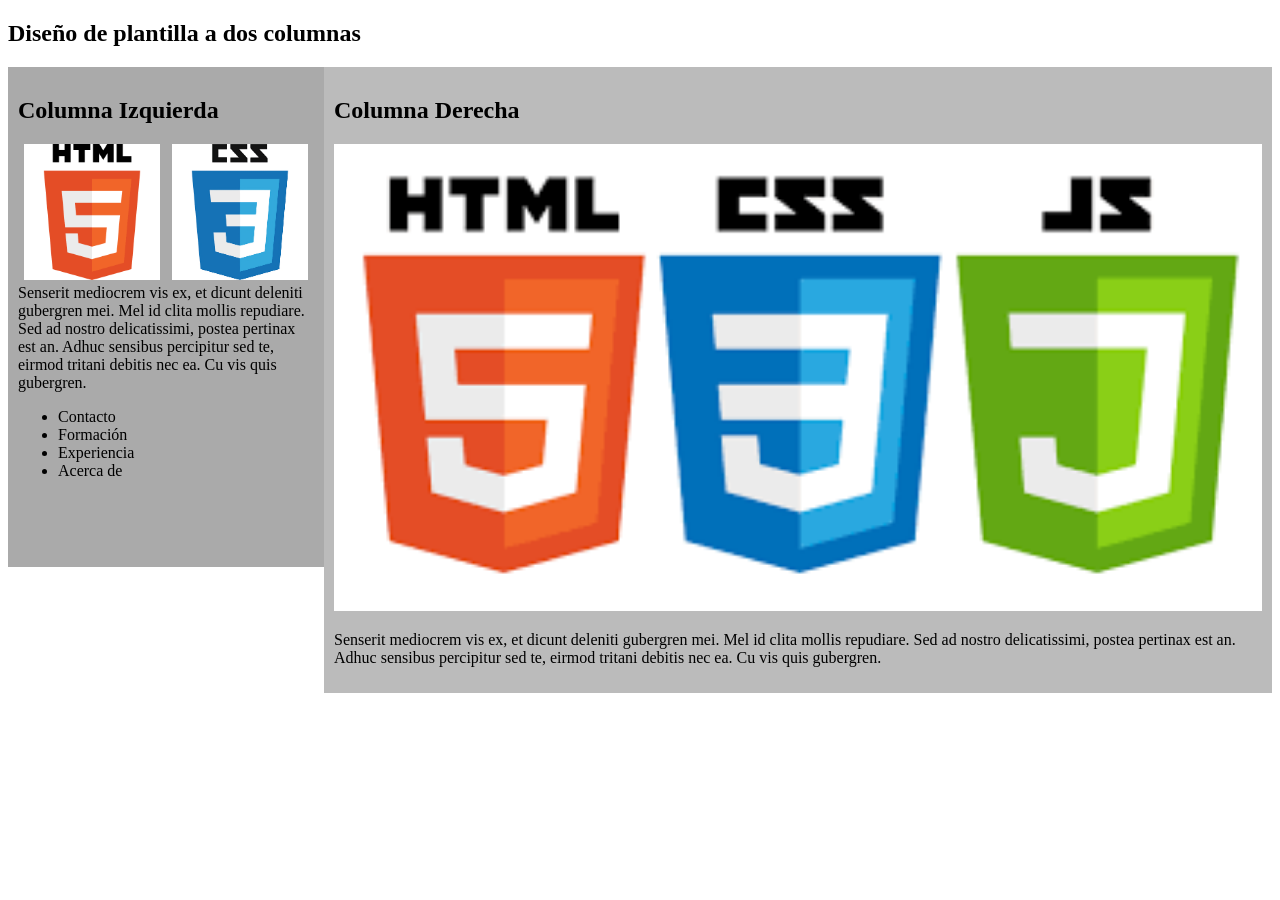
<file: index.html>
<!DOCTYPE html>
<html lang="en">
<head>
    <meta charset="UTF-8">
    <meta http-equiv="X-UA-Compatible" content="IE=edge">
    <meta name="viewport" content="width=device-width, initial-scale=1.0">
    <title>CV Dos columnas</title>

   <!-- Hoja de estilo -->
   <link rel="stylesheet" href="2c-template.css">    

</head>
<body>
    
    <h2>Diseño de plantilla a dos columnas</h2>

    <div class="fila">
      <div id="c1" class="columna izquierda">
        <h2>Columna Izquierda</h2>

        <div class="iresponsive">
            <img id="imghtml" src="html5.png" alt="html5" width="200" height="200">
        </div>

        <div class="iresponsive">
            <img id="imgcss" src="css.png" alt="css" width="200" height="200">
        </div>

        <p>Senserit mediocrem vis ex, et dicunt deleniti gubergren mei. Mel id clita mollis repudiare. 
            Sed ad nostro delicatissimi, postea pertinax est an. Adhuc sensibus percipitur sed te, 
            eirmod tritani debitis nec ea. Cu vis quis gubergren.
        </p>
        <ul>
            <li>Contacto</li>
            <li>Formación</li>
            <li>Experiencia</li>
            <li>Acerca de</li>
        </ul>
      </div>
      <div id="c2" class="columna derecha">
        <h2>Columna Derecha</h2>
        <img src="web-tech.png" alt="Tecnologías web">
        <p>Senserit mediocrem vis ex, et dicunt deleniti gubergren mei. Mel id clita mollis repudiare. 
            Sed ad nostro delicatissimi, postea pertinax est an. Adhuc sensibus percipitur sed te, 
            eirmod tritani debitis nec ea. Cu vis quis gubergren.
        </p>
      </div>
    </div>

</body>
</html>
</file>
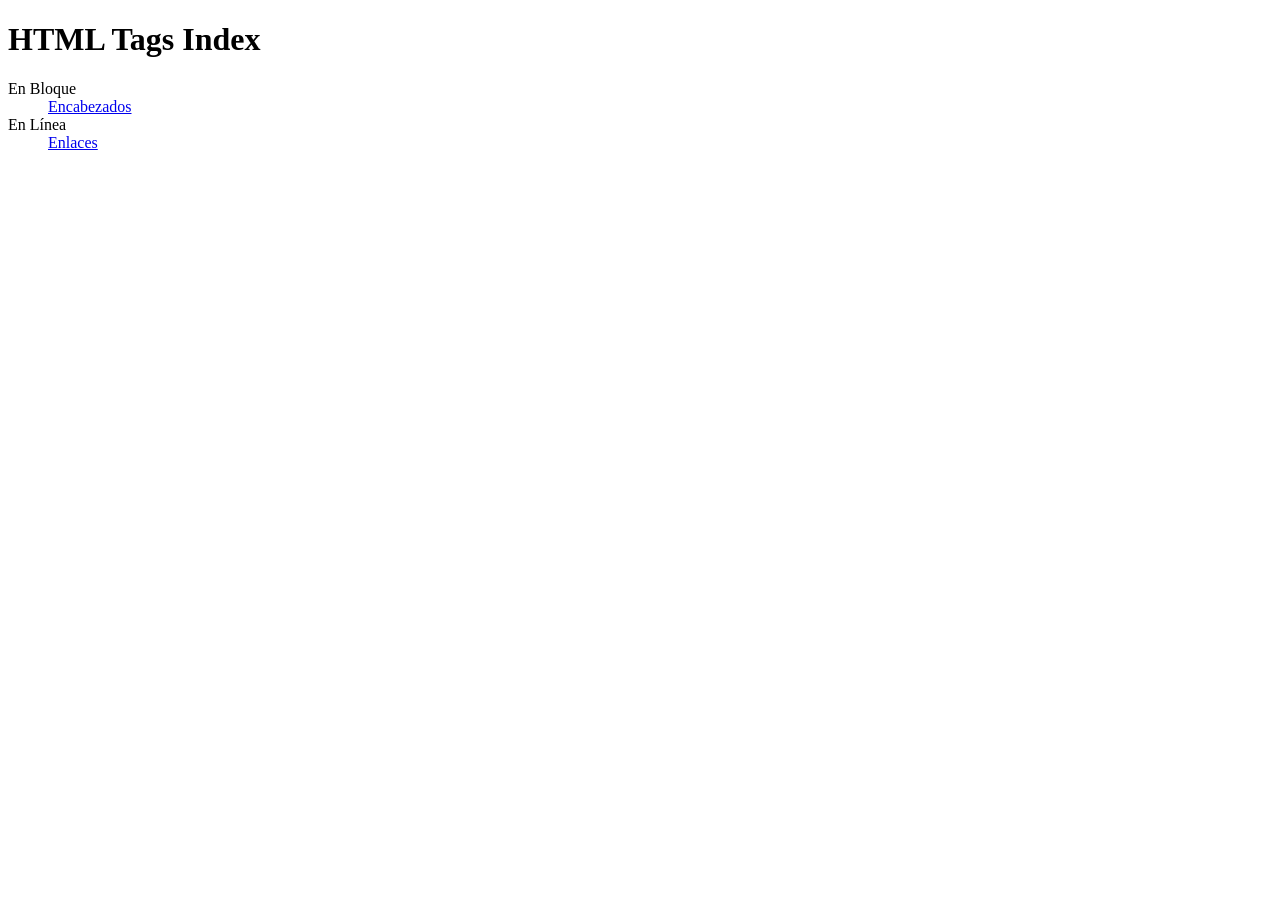
<file: P1/S2/index.html>
<!DOCTYPE html>
<html lang="en">
<head>
    <meta charset="UTF-8">
    <meta name="viewport" content="width=device-width, initial-scale=1.0">
    <title>HTML Index</title>
</head>
<body>
    <h1>HTML Tags Index</h1>
    <dl>
        <dt>En Bloque</dt>
        <dd><a href="https://jesusgpa.github.io/2025-2026-CSAAI-Practicas/P1/S1/encabezados.html">Encabezados</a></dd>
        <dt>En Línea</dt>
        <dd><a href="https://jesusgpa.github.io/2025-2026-CSAAI-Practicas/P1/S1/links.html">Enlaces</a></dd>
    </dl>
</body>
</html>
</file>
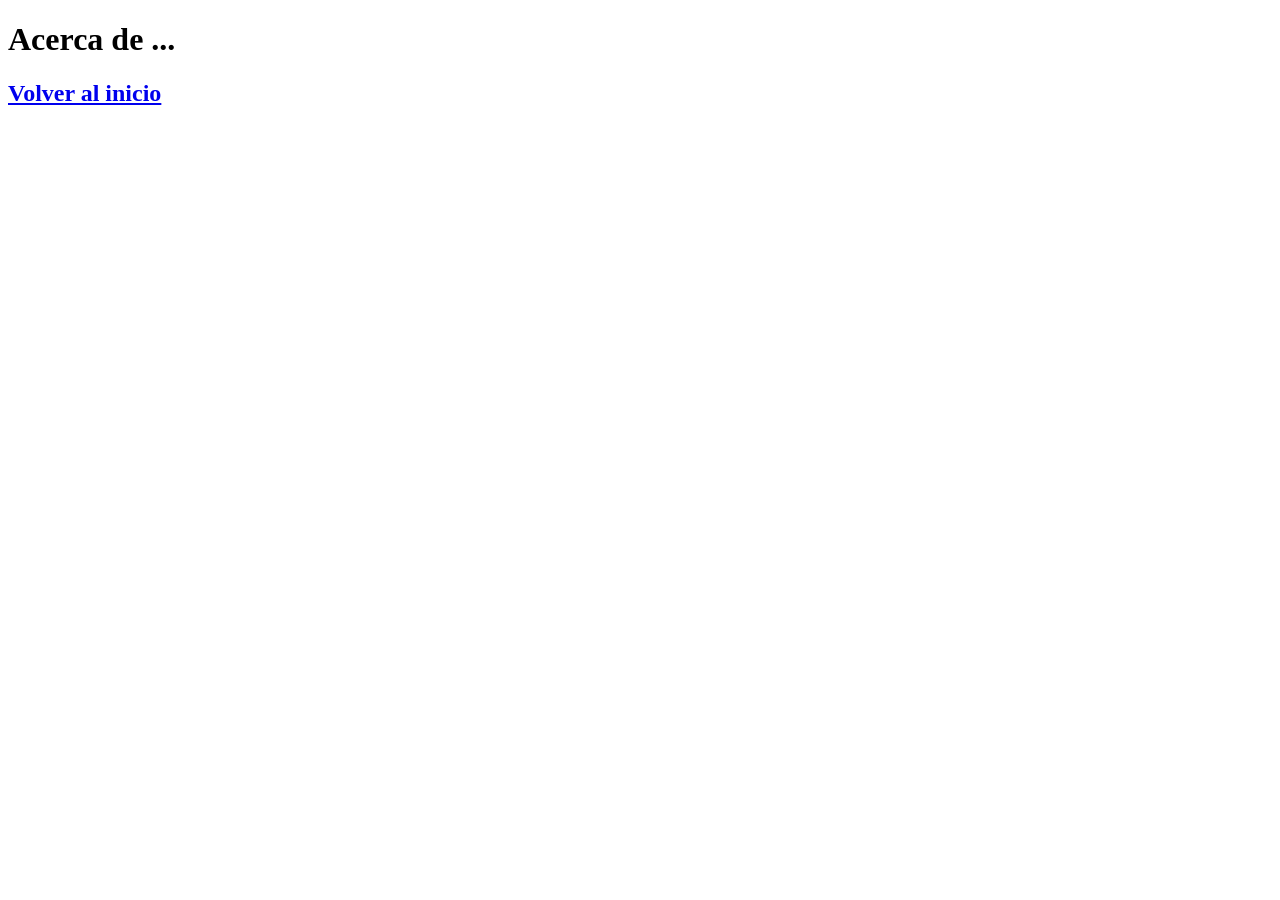
<file: P1/about.html>
<!DOCTYPE html>
<html lang="en">
<head>
    <meta charset="UTF-8">
    <meta name="viewport" content="width=device-width, initial-scale=1.0">
    <link rel="icon" type="image/x-icon" href="favicon.ico">
    <title>Acerca de</title>
</head>
<body>
    <h1>Acerca de ...</h1>
    <h2><a href="https://jesusgpa.github.io/2025-2026-CSAAI-Practicas/P1/">Volver al inicio</a></h2>
</body>
</html>
</file>
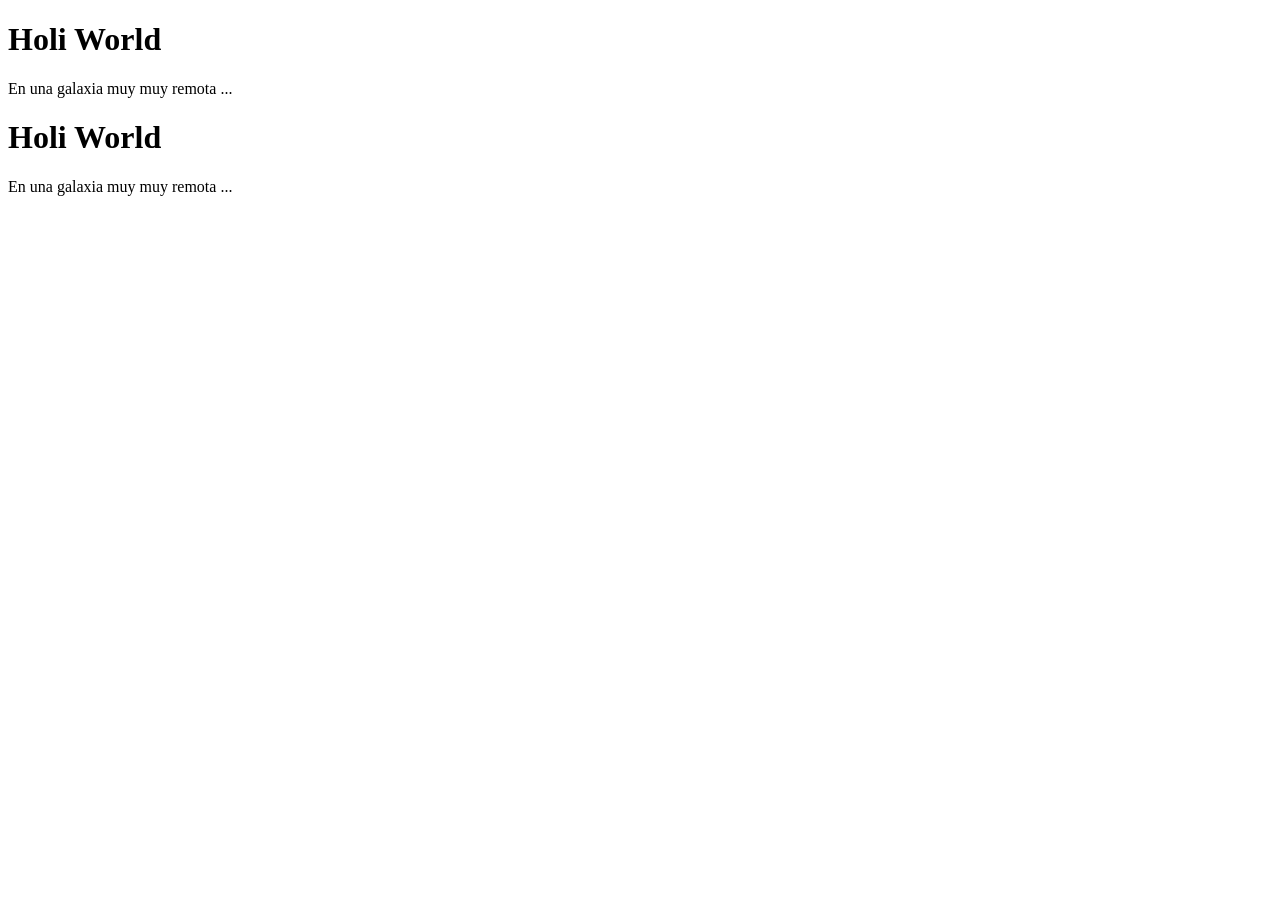
<file: P1/L1/hola-mundo-zero.html>
<!DOCTYPE html>
<!-- Comentario -->

<html>
<head>
    <meta charset="utf-8">
    <title>Zero Hello</title>
</head>
<body>
    <h1>Holi World</h1>
    <p>En una galaxia muy muy remota ... </p>

    <h1>Holi World</h1>
    <p>En una galaxia muy muy remota ... </p>
</body>

</html>

<!--
<h1>Hola</h1>
-->

<!-- ñlakdjfñlaksdjf
asdfasdf
asdfasdfasdf

sadfasdffd -->
</file>
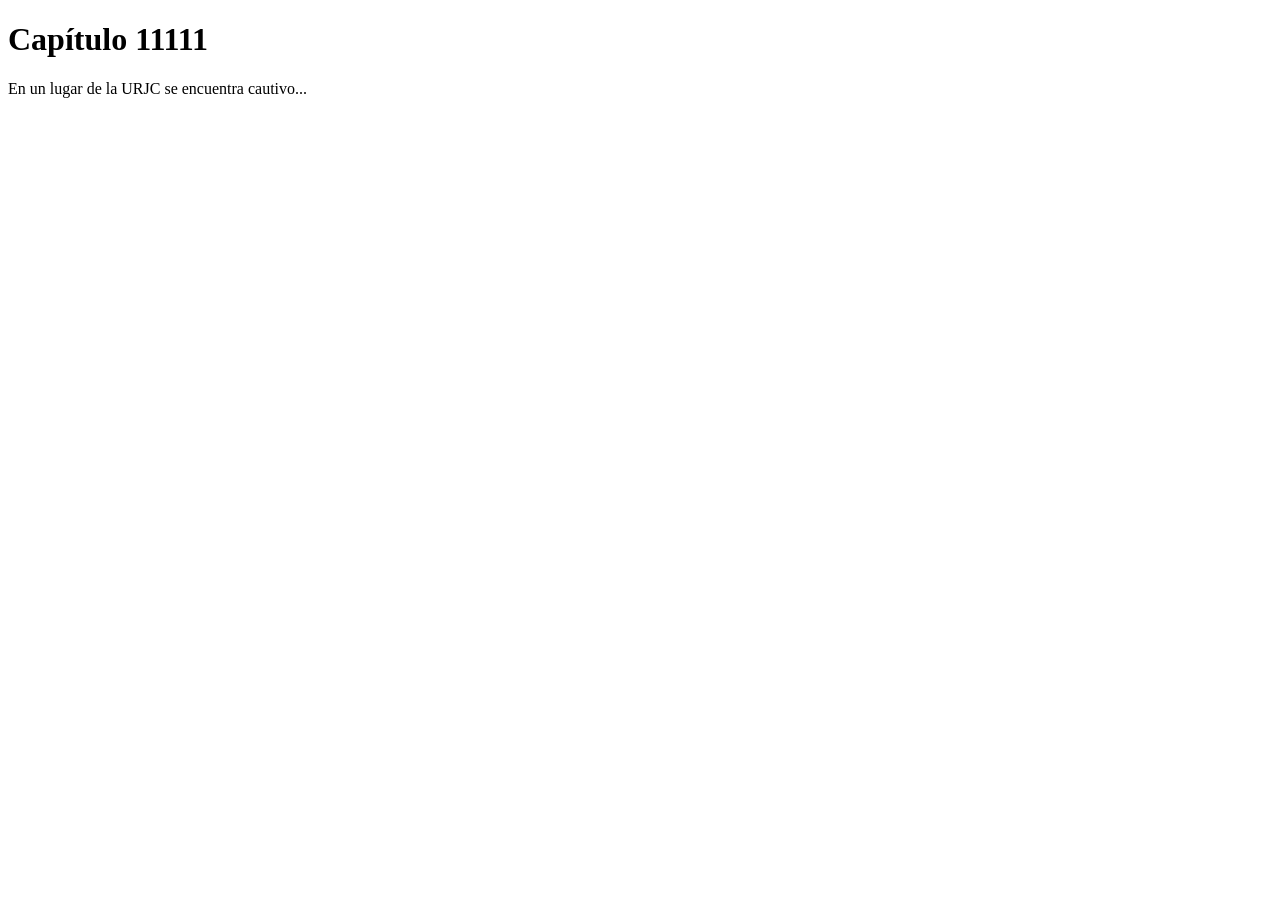
<file: P1/L1/hola-mundo.html>
<!DOCTYPE html>
<!-- Esto es un comentario -->

<html>
  <head>
    <meta charset="utf-8">
    <title>Ejemplo HTML</title>
  </head>

  <body>
    <h1>Capítulo 11111</h1>
    <p>En un lugar de la URJC se encuentra cautivo...</p>
  </body>
</html>
</file>
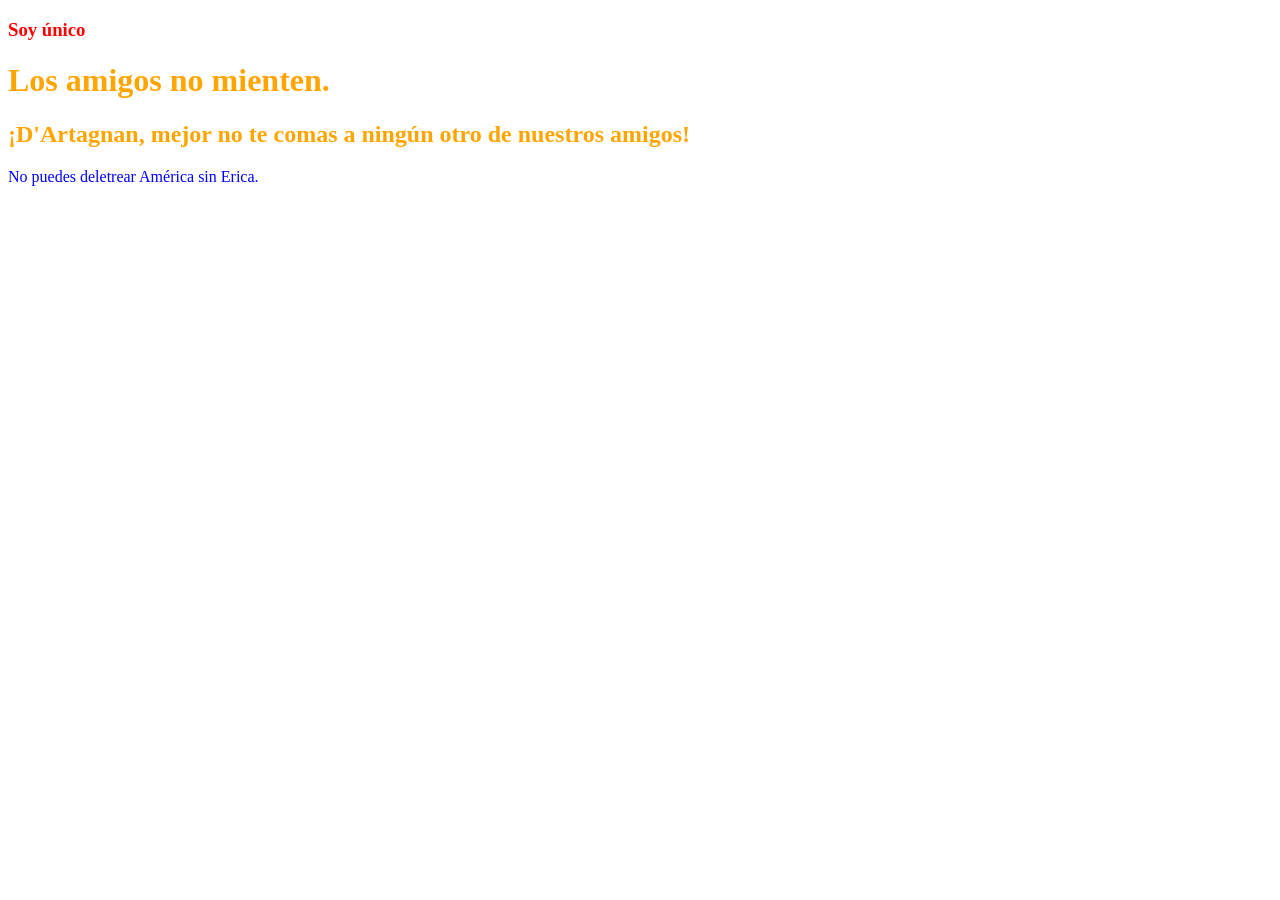
<file: P1/L2/ejercicio-01.html>
<!DOCTYPE html>
<html>
  <head>
    <meta charset="utf-8">
    <meta http-equiv="X-UA-Compatible" content="IE=edge">
    <meta name="viewport" content="width=device-width, initial-scale=1.0">
    <title>Ejercicio 1</title>
    <link rel="stylesheet" href="Ej-01.css">
  </head>

  <body>
    <h3 id="unico">Soy único</h3>
    <h1 class="resaltado">Los amigos no mienten.</h1>
    <h2 class="resaltado">¡D'Artagnan, mejor no te comas a ningún otro de nuestros amigos!</h2>
    <p>No puedes deletrear América sin Erica.</p>
  </body>
</html>
</file>
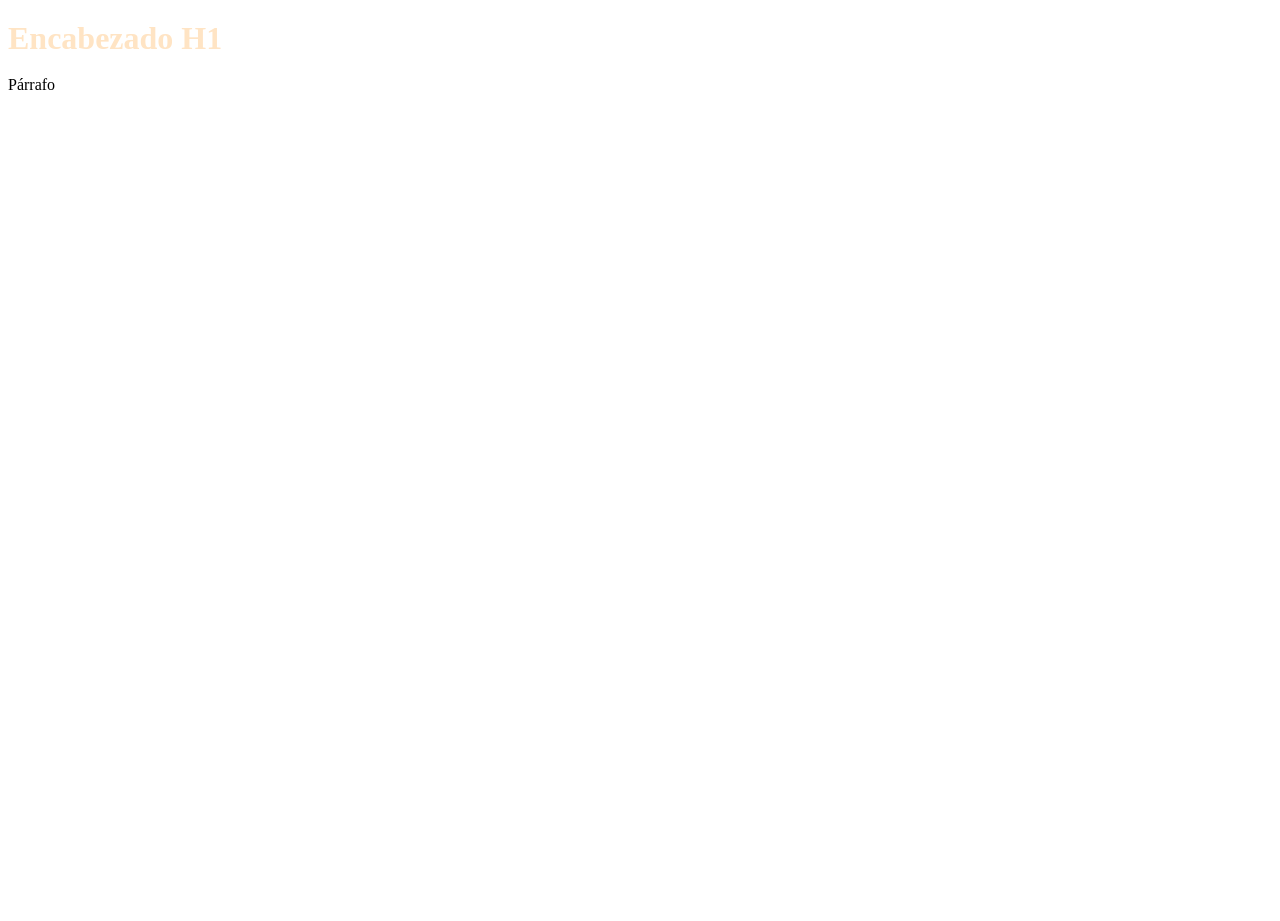
<file: P1/L2/holi-ext-css.html>
<!DOCTYPE html>
<html>
  <head>
    <meta charset="utf-8">
    <meta http-equiv="X-UA-Compatible" content="IE=edge">
    <meta name="viewport" content="width=device-width, initial-scale=1.0">
    <title>Ejemplo 3</title>

    <!--Hoja de estilo externa -->
    <link rel="stylesheet" href="03-hello-reset.css">
  </head>

  <body>
    <h1>Encabezado H1</h1>
    <p>Párrafo</p>
  </body>
</html>
</file>
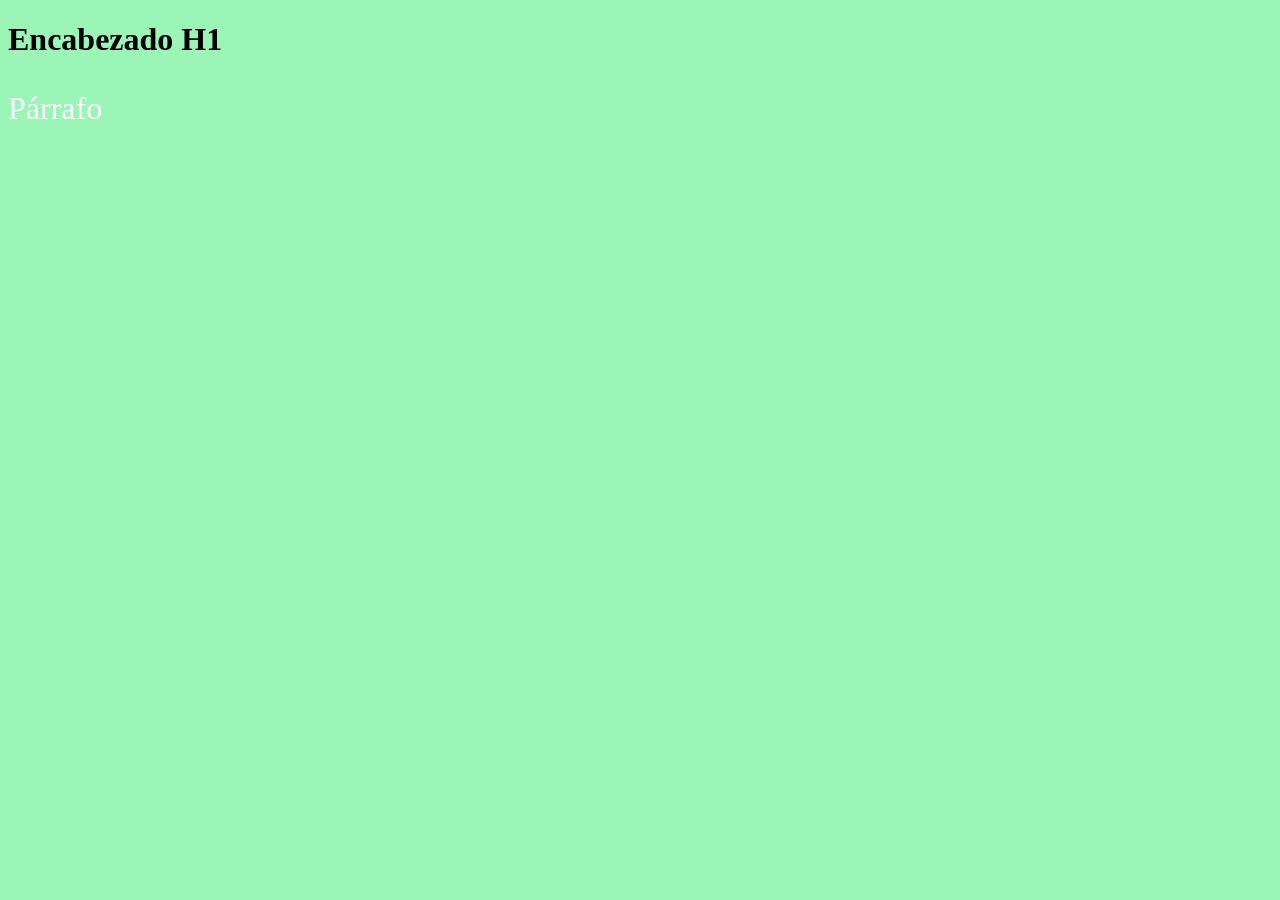
<file: P1/L2/holi-inline-css.html>
<!DOCTYPE html>
<html lang="en">
<head>
  <meta charset="UTF-8">
  <meta http-equiv="X-UA-Compatible" content="IE=edge">
  <meta name="viewport" content="width=device-width, initial-scale=1.0">
  <title>Ejemplo 1</title>
</head>
<body>
   <!-- Estilo añadido al cuerpo del documento -->
   <body style="background-color: #9BF5B7;">

    <!-- Estilo añadido al encabezado -->
    <h1 style="color:#000000">Encabezado H1</h1>

    <!-- Estilo añadido a este párrafo -->
    <p style="color:#ffffff;font-size: 32px;">Párrafo</p>
</body>
</html>
</file>
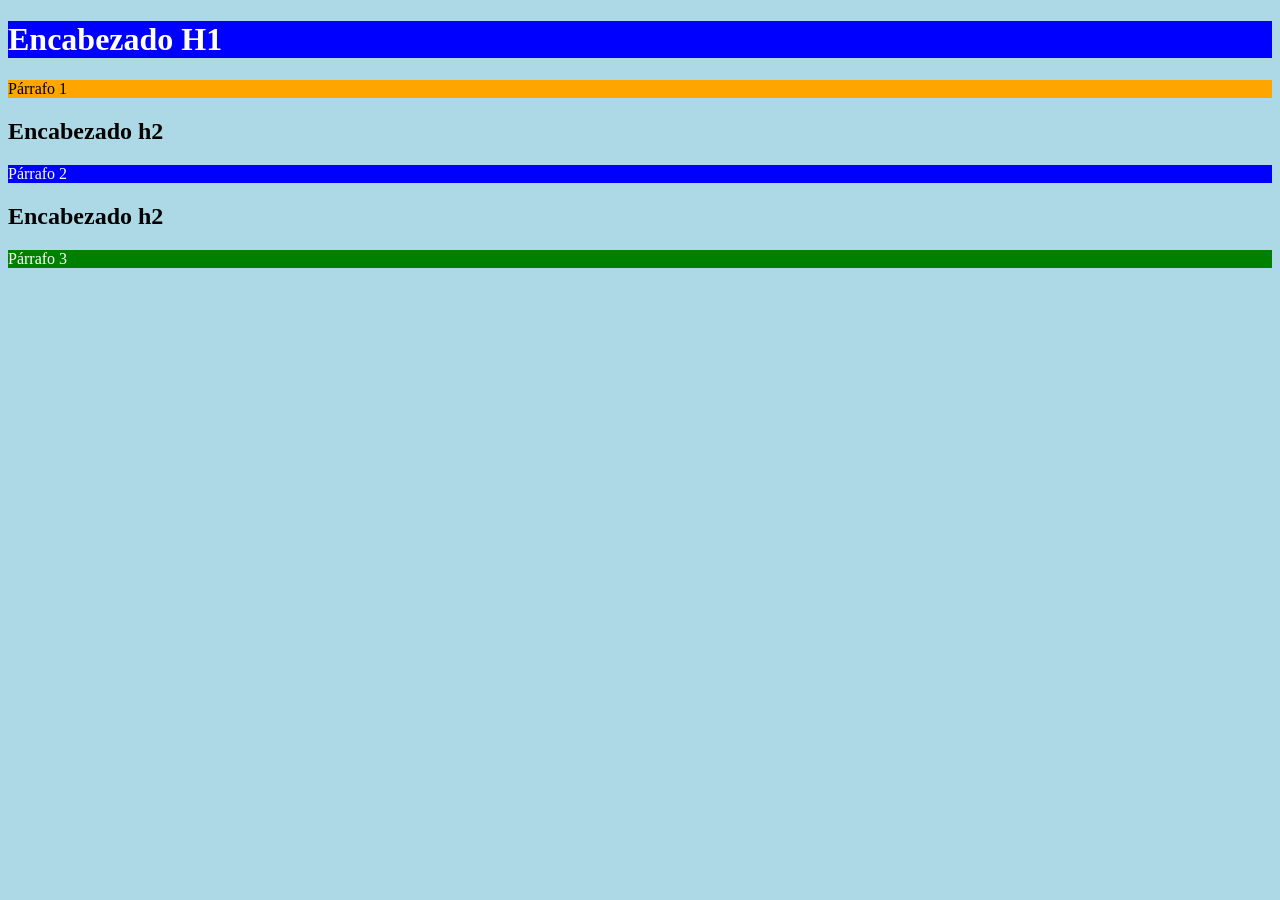
<file: P1/L2/selectores.html>
<!DOCTYPE html>
<html>
  <head>
    <meta charset="utf-8">
    <meta http-equiv="X-UA-Compatible" content="IE=edge">
    <meta name="viewport" content="width=device-width, initial-scale=1.0">
    <title>Ejemplo 4</title>
    
    <!--Hoja de estilo externa -->
    <link rel="stylesheet" href="04-sel-etiqueta.css">
  </head>

  <body>
    <h1 class="migrupo">Encabezado H1</h1>
    <p>Párrafo 1</p>
    <h2>Encabezado h2</h2>
    <p class="migrupo">Párrafo 2</p>
    <h2>Encabezado h2</h2>
    <p id="especial">Párrafo 3</p>
  </body>
</html>
</file>
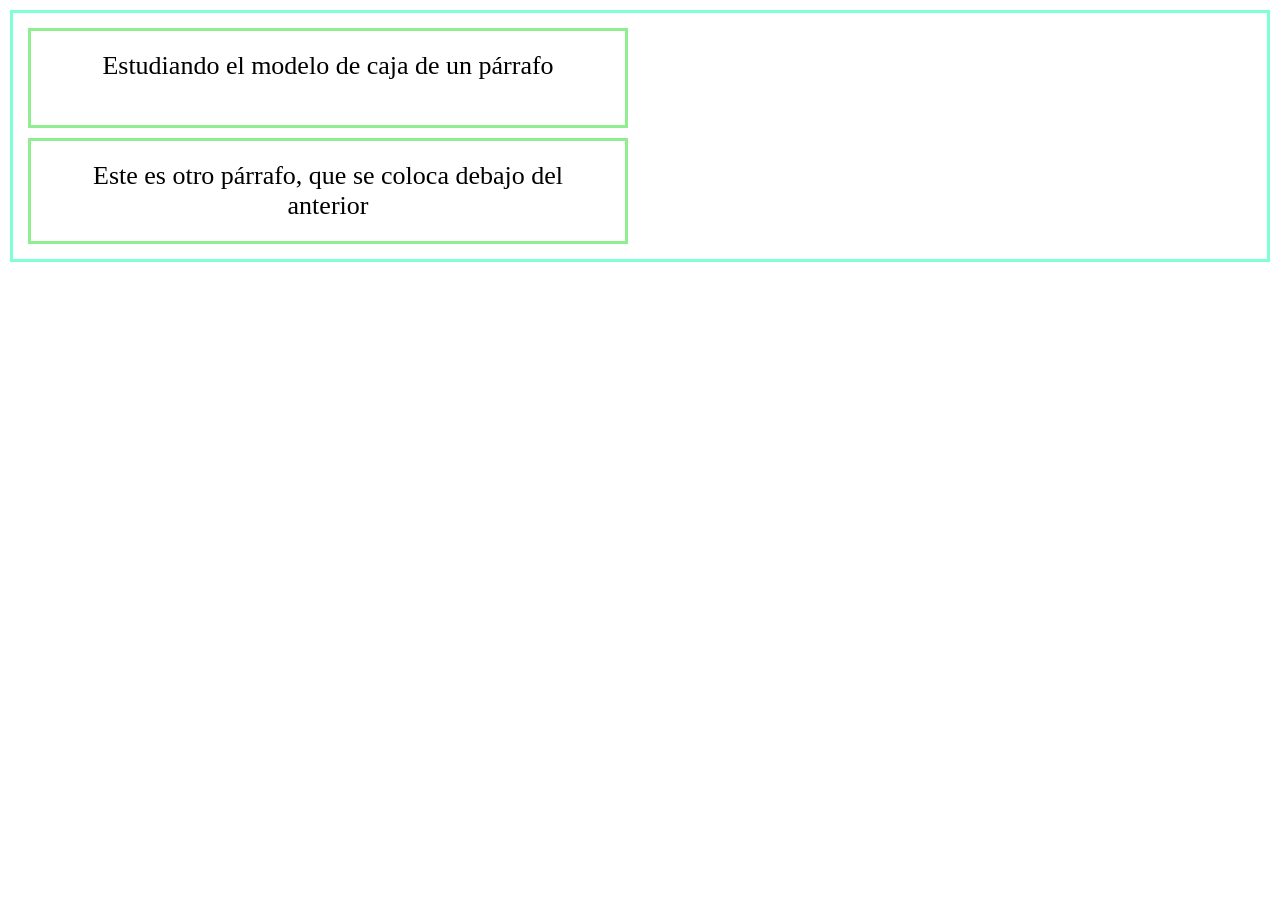
<file: P1/L3/box-test-1.html>
<!DOCTYPE html>
<html>
  <head>
    <meta charset="utf-8">
    <meta http-equiv="X-UA-Compatible" content="IE=edge">
    <meta name="viewport" content="width=device-width, initial-scale=1.0">
    <title>Modelo de caja del párrafo</title>
    <link rel="stylesheet" href="box-test-1.css">
  </head>
  <body>
  <p>Estudiando el modelo de caja de un párrafo</p>
  <p>Este es otro párrafo, que se coloca debajo del anterior</p>
  </body>
</html>
</file>
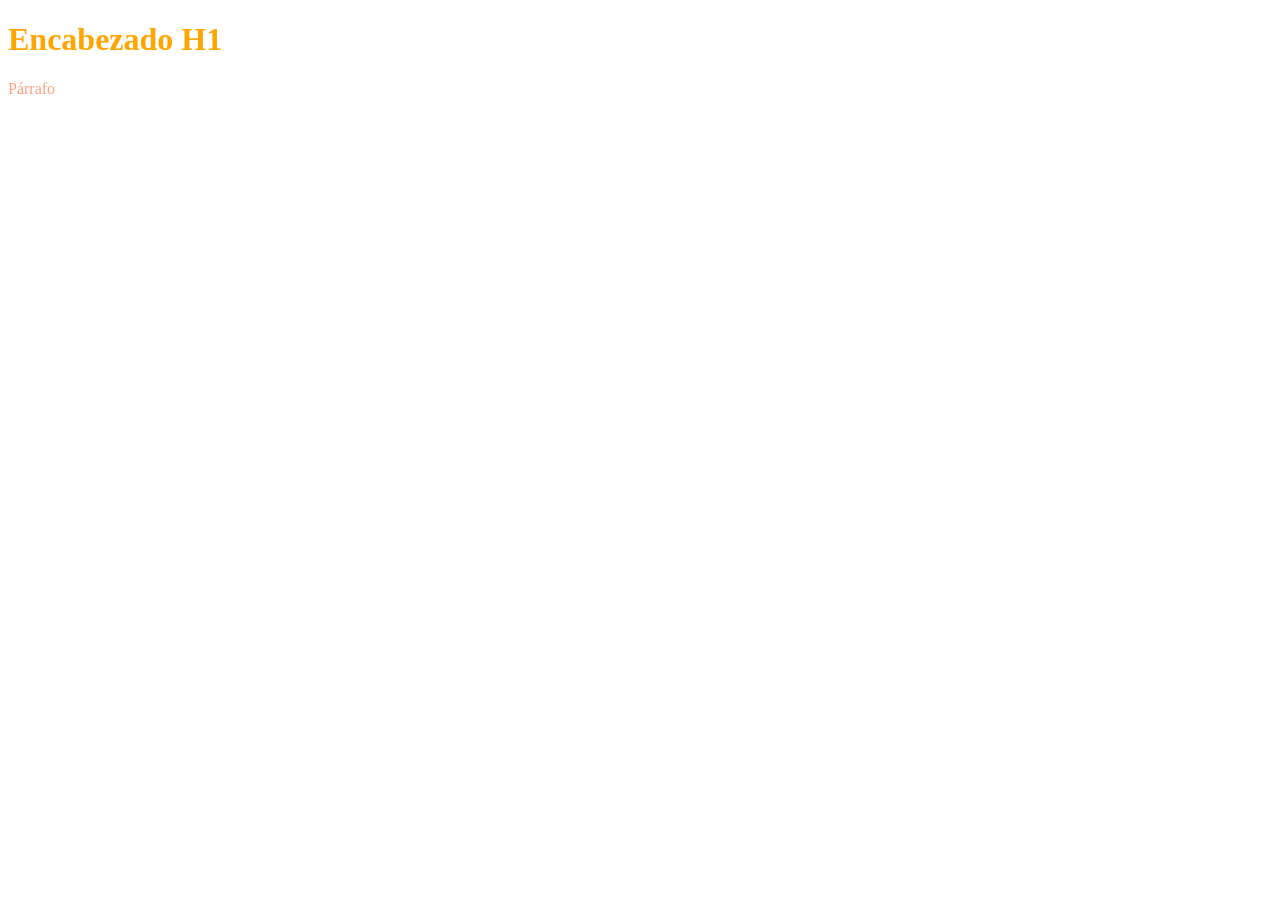
<file: P1/L3/css-rule-1.html>
<!DOCTYPE html>
<html>
  <head>
    <meta charset="utf-8">
    <meta http-equiv="X-UA-Compatible" content="IE=edge">
    <meta name="viewport" content="width=device-width, initial-scale=1.0">
    <title>Regla 1</title>
    <link rel="stylesheet" href="R1.css">
  </head>

  <body>
    <h1>Encabezado H1</h1>

    <!-- Prueba de la Regla 1 -->
    <!-- Que estilo gana? -->
    <!-- R1: El último será el primero -->
    <p>Párrafo</p>
  </body>
</html>
</file>
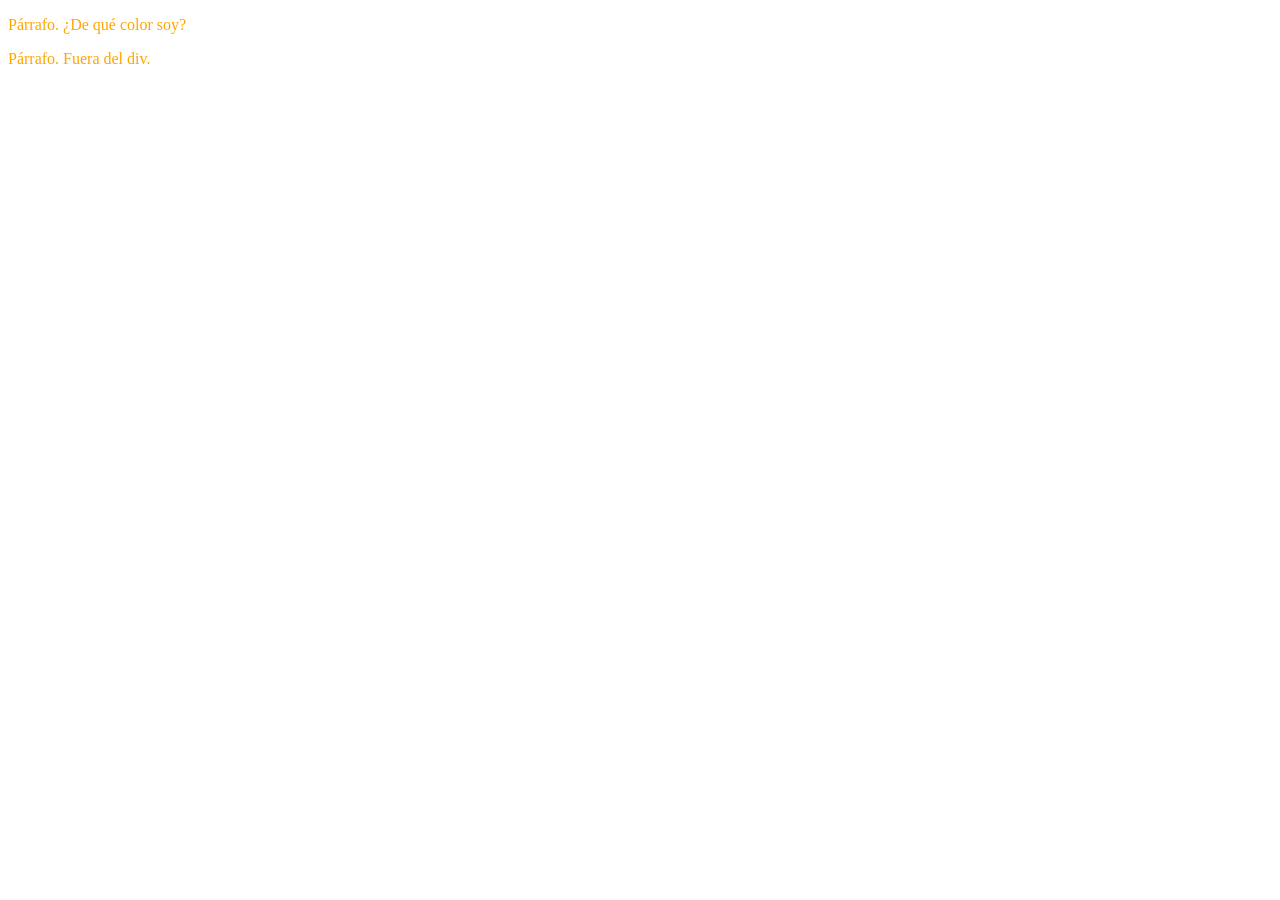
<file: P1/L3/css-rule-3.html>
<!DOCTYPE html>
<html>
  <head>
    <meta charset="utf-8">
    <meta http-equiv="X-UA-Compatible" content="IE=edge">
    <meta name="viewport" content="width=device-width, initial-scale=1.0">
    <title>Regla 3</title>
    <link rel="stylesheet" href="R3.css">
  </head>

  <body>
    <div>
      <p>Párrafo. ¿De qué color soy?</p>
    </div>

    <p>Párrafo. Fuera del div.</p>
  </body>
</html>
</file>
<file: 2c-template.css>
/* https://www.w3schools.com/howto/howto_css_two_columns.asp */
/* https://developer.mozilla.org/es/docs/Web/CSS/box-sizing */
/* Así definimos el comportamiento de caja para todos los elementos */
* {
    box-sizing: border-box;
  }
  
/* Crear columnas de ancho diferente que se colocan una a continuación de la otra */
.columna {
float: left;
padding: 10px;
min-height: 500px;
}

.izquierda {
width: 25%;
}

.derecha {
width: 75%;
}

/* Clear floats despues de las columnas para eliminar la superposición */
.filla:after {
content: "";
display: table;
clear: both;
}

#c1 {
    background-color:#aaa;
}

#c2 {
    background-color:#bbb;
}

/* estilos para imágenes https://www.w3schools.com/css/css3_images.asp */
/* posicionamiento de imágenes https://www.w3schools.com/css/css_positioning.asp */

img {
    width: 100%;
    height: auto;
}

.iresponsive {
    padding: 0 6px;
    float: left;
    width: 50%;
  }

/* Responsive layout - cuando el ancho de pantalla es menor a 600px, muestra las columnas apiladas. */
/* Así conseguimos que el contenido se vea bien en dispositvos móviles */

@media screen and (max-width: 600px) {
    .columna {
      width: 100%;
    }

    .iresponsive {
        width: 100%;
    }
}

/* Más sobre diseño web responsive https://www.w3schools.com/css/css_rwd_intro.asp */
</file>
<file: P1/L2/Ej-01.css>
#unico {
  color: red;
}

.resaltado {
  color: orange;
}

p {
  color: blue;
}
</file>
<file: P1/L2/04-sel-etiqueta.css>
body {
  background-color: lightblue;
  color: black;
}

h1 {
  background-color: yellow;
  color: green;
}

p {
  background-color: orange;
}

/* Estilo Solo para el párrafo "especial" */
#especial {
  background-color: green;
  color: white;
}

.migrupo {
  background-color: blue;
  color: white
}
</file>
<file: P1/L3/box-test-1.css>
/* Ponemos a cero todas las propiedades del cuerpo */

* {
  box-sizing: border-box;
}

/* Sin margen, sin relleno y sin borde              */
body {
  padding: 5px;
  margin: 10px;
  border: solid;
  border-color: aquamarine;
}

/*  Propiedades de la caja del párrafo
    Ponemos todo a cero, pero activamos el borde
    para verlo. Y lo ponemos de color azul
*/
p {
  margin: 10px;
  padding:20px;
  border:solid;
  border-color: lightgreen;

  text-align: center;
  font-size: 26px;

  width: 600px;
  min-height: 100px;
}
</file>
<file: P1/L3/R1.css>
/* R1: El último será el primero */

/* Se define el color del texto para etiquetas h1 */
h1 {
  color: green;
}

/* Se define otro color del testo para etiquetas h1
   Hay contradiccion entre las dos relas
   ¿Cual gana? */
h1 {
  color: orange;
}

p {
    color:blue; 
    color:lightsalmon
}

/* Aplicando la regla R1, el color de h1 es naranja */
</file>
<file: P1/L3/R3.css>
/* R3: El que no tiene hereda */

/* Color del texto de los elementos del cuerpo */
body {
  color: green;
}

div {
    color:aqua;
}

p {
    color: orange;
}
</file>
